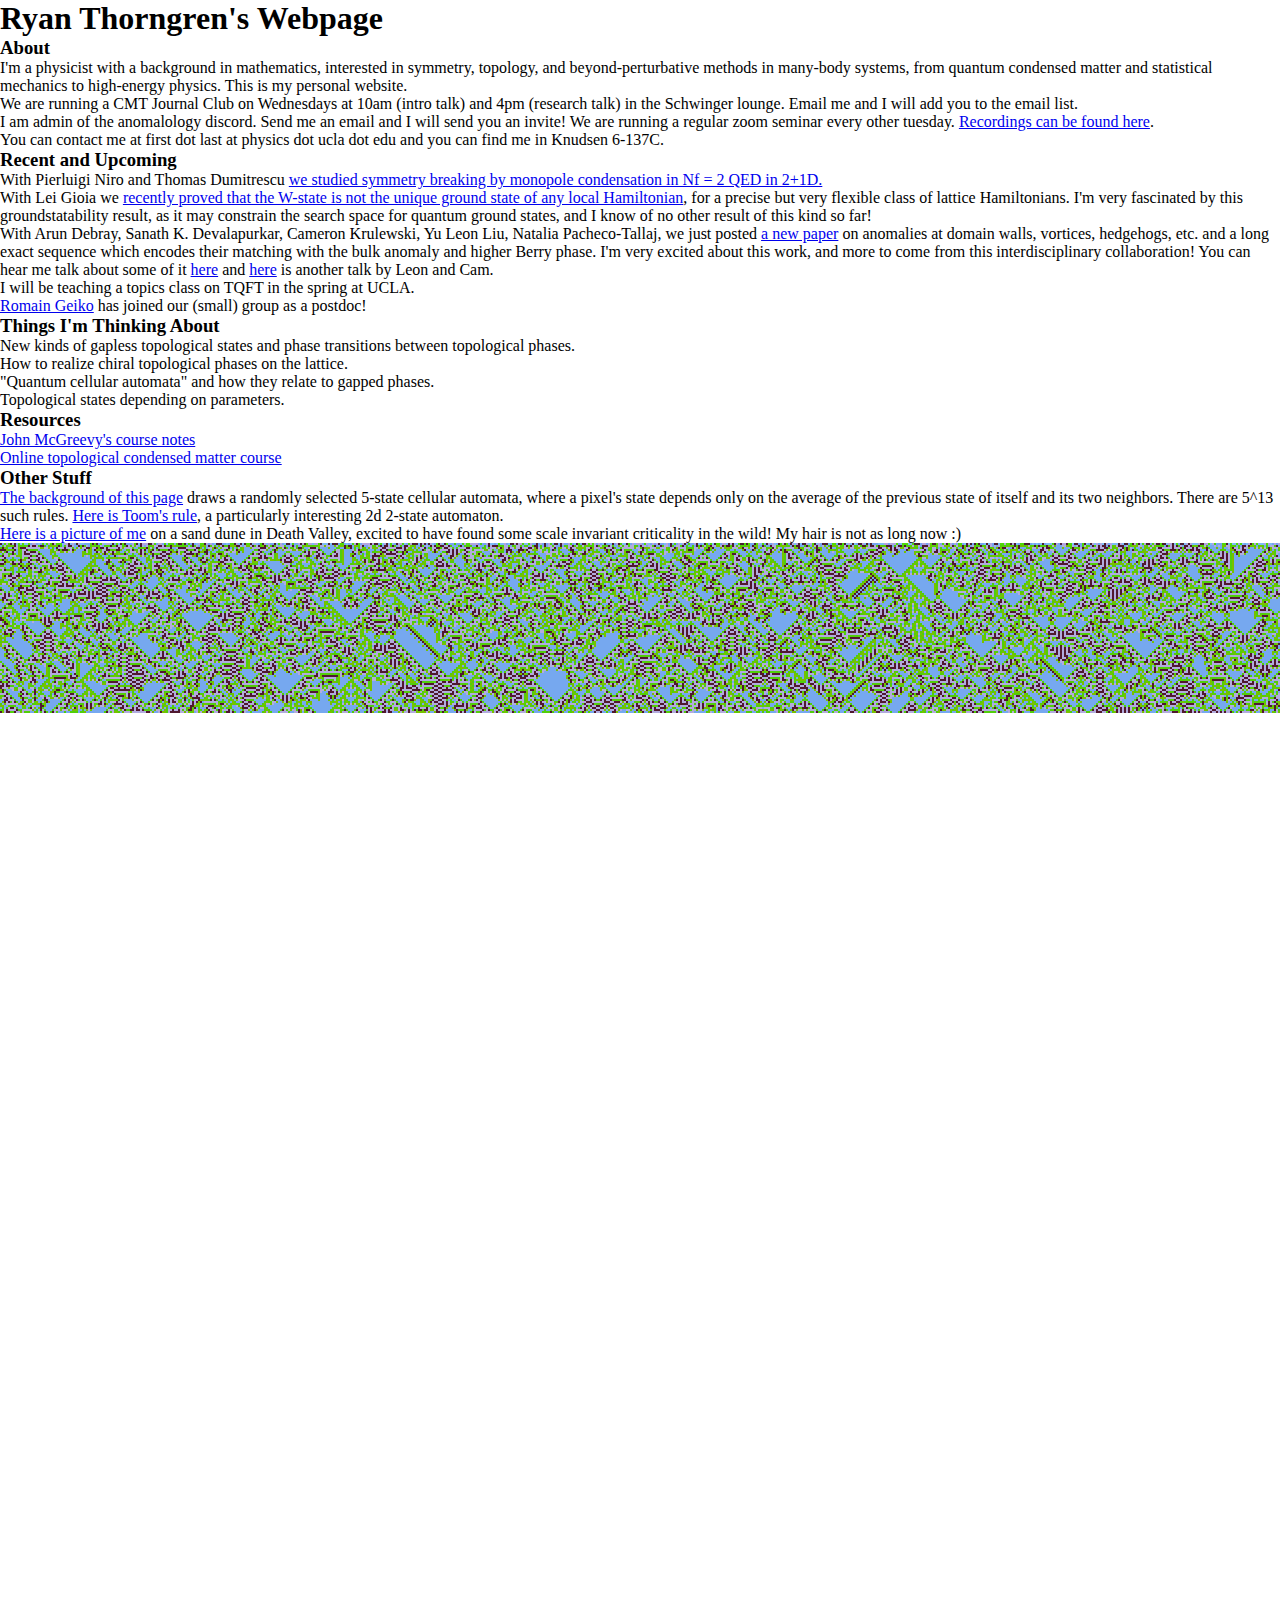
<file: index.html>
<!DOCTYPE html>
<html lang="">

<head>
    <meta charset="utf-8" />
    <title>hello!</title>
    <link rel="stylesheet" href="index.css">
    <link rel="icon" href="doot.gif" type="image/gif" />
</head>

<body>


    <div id="stuff">
    <div class="textbox">
        <h1>
            Ryan Thorngren's Webpage
        </h1>
    </div>
    <p></p>
    <div class="textbox">
        <h3>About</h3>
        <p>
            I'm a physicist with a background in mathematics,
             interested in symmetry, topology, and beyond-perturbative methods in many-body systems, from quantum condensed matter and statistical mechanics to high-energy physics. This is my personal website.
        </p>
        <p>
            We are running a CMT Journal Club on Wednesdays at 10am (intro talk) and 4pm (research talk) in the Schwinger lounge. Email me and I will add you to the email list.
        </p>
        <p> I am admin of the anomalology discord. Send me an email and I will send you an invite! We are running a regular zoom seminar every other tuesday. <a href="https://www.youtube.com/channel/UCEGKY_AoeEHr6K-tmCSloIA">Recordings can be found here</a>.
        </p>
        <p>
            You can contact me at first dot last at physics dot ucla dot edu and you can find me in Knudsen 6-137C.
        </p>
    </div>
    <p></p>
    <div class="textbox">
        <h3>Recent and Upcoming</h3>
        <p>With Pierluigi Niro and Thomas Dumitrescu <a href="https://arxiv.org/abs/2410.05366">we studied symmetry breaking by monopole condensation in Nf = 2 QED in 2+1D.</a>
        </p>
        <p> With Lei Gioia we <a href="https://arxiv.org/abs/2310.10716">recently proved that the W-state is not the unique ground state of any local Hamiltonian</a>, for a precise but very flexible class of lattice Hamiltonians. I'm very fascinated by this groundstatability result, as it may constrain the search space for quantum ground states, and I know of no other result of this kind so far!
        </p>
        <p> With Arun Debray, Sanath K. Devalapurkar, Cameron Krulewski, Yu Leon Liu, Natalia Pacheco-Tallaj, we just posted <a href="https://arxiv.org/abs/2309.16749">a new paper</a> on anomalies at domain walls, vortices, hedgehogs, etc. and a long exact sequence which encodes their matching with the bulk anomaly and higher Berry phase. I'm very excited about this work, and more to come from this interdisciplinary collaboration! You can hear me talk about some of it <a href="https://www.youtube.com/watch?v=ZzIs_He5JOk">here</a> and <a href="https://www.youtube.com/watch?v=WU1TkzMz708">here</a> is another talk by Leon and Cam.
        </p>
        <p> I will be teaching a topics class on TQFT in the spring at UCLA.
        </p>
        <p> <a href="https://www.romangeiko.com/main">Romain Geiko</a> has joined our (small) group as a postdoc!
        </p>
    </div>
    <p></p>
    <div class="textbox">
        <h3>Things I'm Thinking About</h3>
        <p>
            New kinds of gapless topological states and phase transitions between topological phases.
        </p>
        <p>
            How to realize chiral topological phases on the lattice.
        </p>
        <p>
            "Quantum cellular automata" and how they relate to gapped phases.
        </p>
        <p>
            Topological states depending on parameters.
        </p>
    </div>
    <p></p>
    <div class="textbox">
    <h3>Resources</h3>
        <p><a href="https://mcgreevy.physics.ucsd.edu/">John McGreevy's course notes</a>
        </p>
        <p><a href="https://topocondmat.org/">Online topological condensed matter course</a></p>
    </div>
    <p></p>
    <div class="textbox">
        <h3>Other Stuff</h3>
        <p>
            <a href="https://experience-lab.github.io/cellular-automata/">The background of this page</a>
                draws a randomly selected 5-state cellular automata, where a pixel's state depends only on the average of 
                 the previous state of itself and its two neighbors. There are 5^13 such rules. <a href="https://ryan-thorngren.github.io/toom">Here is Toom's rule</a>, a particularly interesting 2d 2-state automaton.
        </p>
        <p>
            <a href="/me-and-dune.jpg">Here is a picture of me</a> on a sand dune in Death Valley, 
            excited to have found some scale invariant criticality in the wild! My hair is not as 
            long now :)
        </p>
    </div>

    <canvas id="canvas"></canvas>
    <script src="index.js"></script>
</div>
</body>

</html>
</file>
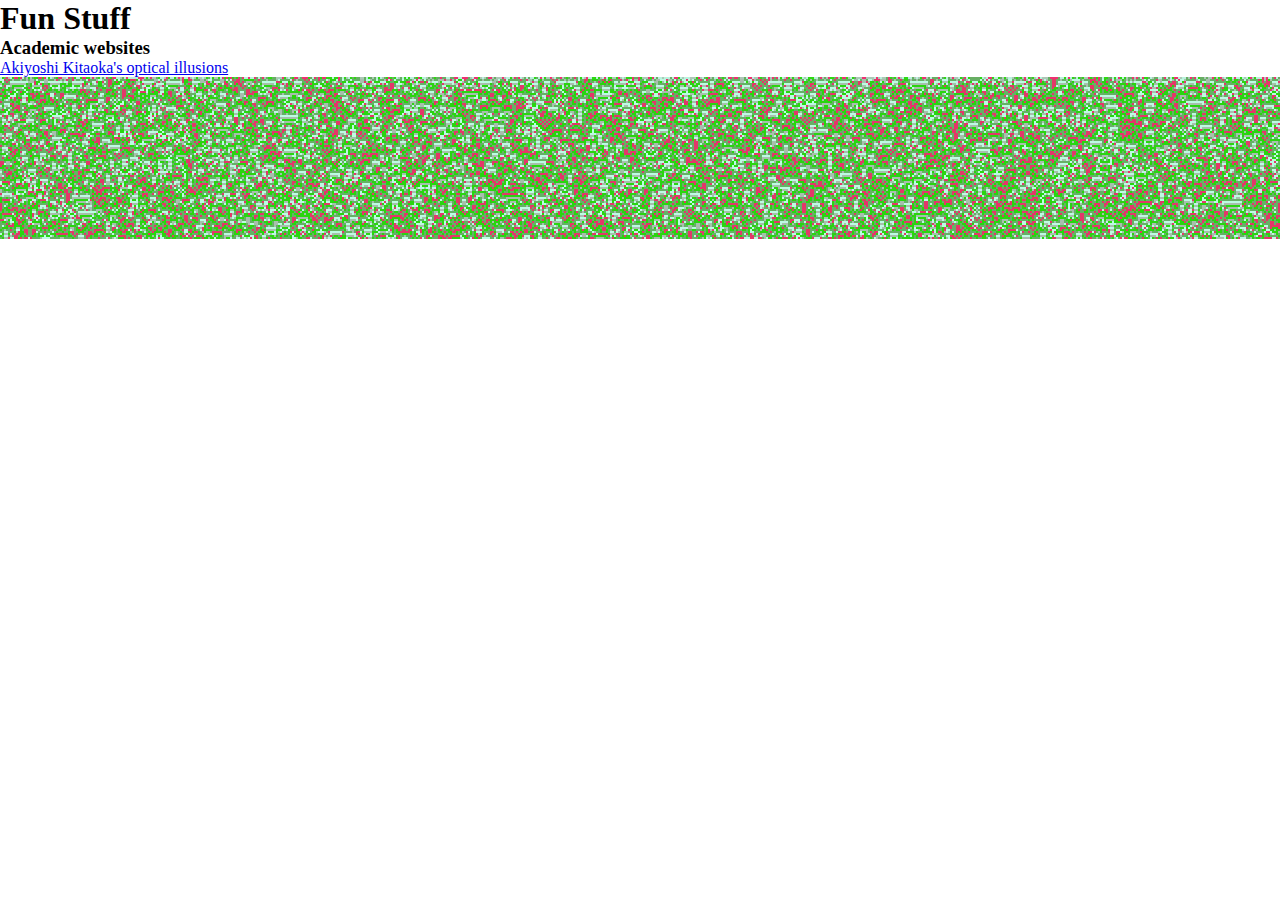
<file: fun.html>
<!DOCTYPE html>
<html lang="">

<head>
    <meta charset="utf-8" />
    <title>hello!</title>
    <link rel="stylesheet" href="index.css">
    <link rel="icon" href="doot.gif" type="image/gif" />
</head>

<body>


    <div id="stuff">
    <div class="textbox">
        <h1>
            Fun Stuff
        </h1>
    </div>
    <p></p>
    <div class="textbox">
        <h3>Academic websites</h3>
        <p>
            <a href="https://www.ritsumei.ac.jp/~akitaoka/index-e.html">Akiyoshi Kitaoka's optical illusions</a>
        </p>
    </div>
    

    <canvas id="canvas"></canvas>
    <script src="index.js"></script>
</div>
</body>

</html>
</file>
<file: index.css>
* {
  margin: 0;
  padding: 0;
}
</file>
